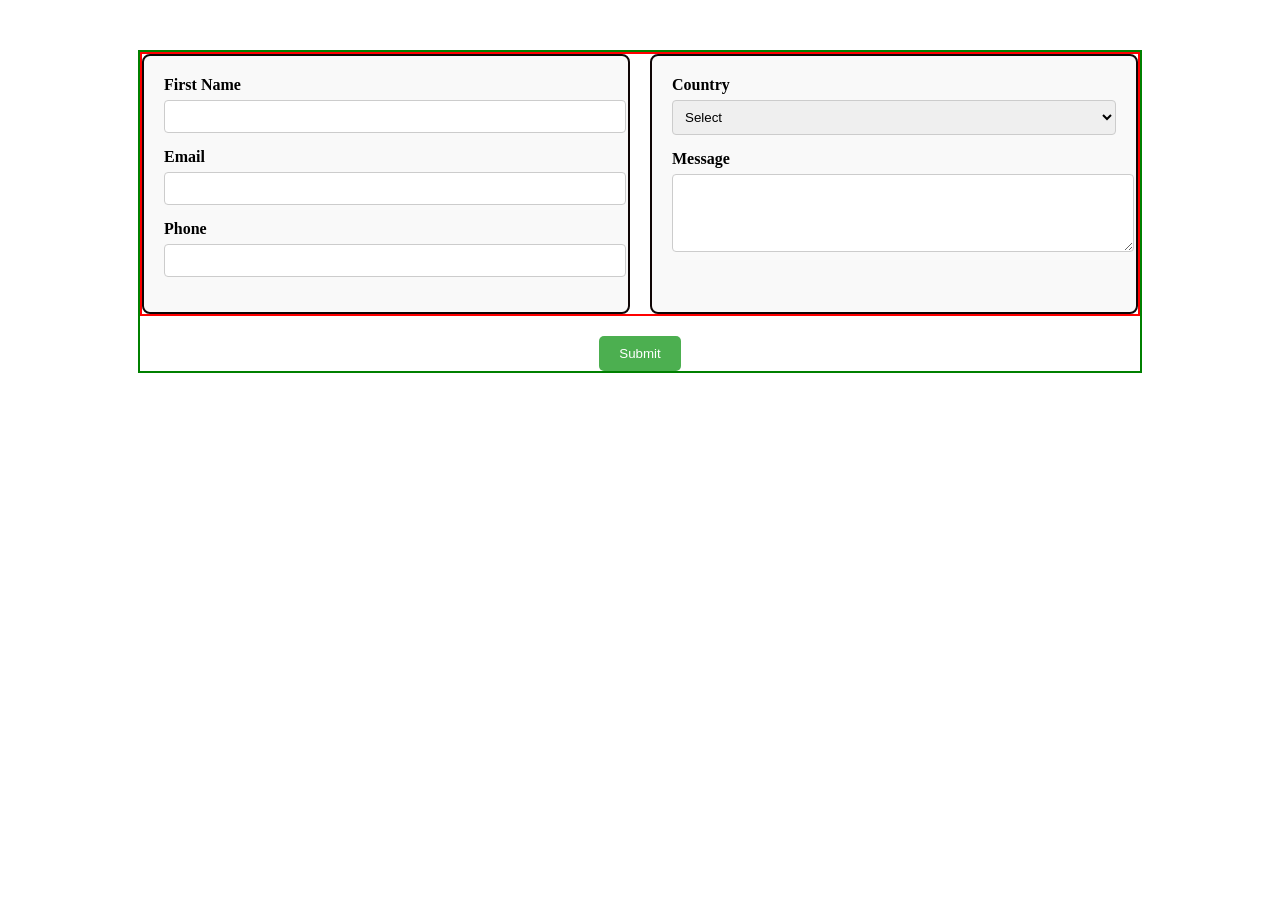
<file: UI/HTML/extra.html>
<!DOCTYPE html>
<html lang="en">
<head>
    <meta charset="UTF-8">
    <meta name="viewport" content="width=device-width, initial-scale=1.0">
    <title>Document</title>
</head>
<body>
    <style>
        form {
          max-width: 1000px;
          margin: 50px auto;
         border: 2px solid green;
        }
    
        .form-container {
          display: flex;
          gap: 20px;
          border: 2px solid red;
        }
    
        .form-section {
          flex: 1;
          padding: 20px;
          background: #f9f9f9;
          border: 2px solid #0f0606;
          border-radius: 8px;
        }
    
        label {
          display: block;
          margin-bottom: 6px;
          font-weight: bold;
        }
    
        input, select, textarea {
          width: 100%;
          padding: 8px;
          margin-bottom: 15px;
          border-radius: 4px;
          border: 1px solid #ccc;
        }
    
        .submit-button {
          margin-top: 20px;
          text-align: center;
        }
    
        button {
          padding: 10px 20px;
          background-color: #4CAF50;
          color: white;
          border: none;
          border-radius: 5px;
          cursor: pointer;
        }
    
        button:hover {
          background-color: #45a049;
        }
      </style>
    </head>
    <body>
    
      <form action="#" method="#">
        <div class="form-container">
          <div class="form-section">
            <label for="firstName">First Name</label>
            <input type="text" id="firstName" name="firstName">
    
            <label for="email">Email</label>
            <input type="email" id="email" name="email">
    
            <label for="phone">Phone</label>
            <input type="tel" id="phone" name="phone">
          </div>
    
          <div class="form-section">
            <label for="country">Country</label>
            <select id="country" name="country">
              <option value="">Select</option>
              <option value="india">India</option>
              <option value="usa">USA</option>
            </select>
    
            <label for="message">Message</label>
            <textarea id="message" name="message" rows="4"></textarea>
          </div>
        </div>
    
        <div class="submit-button">
          <button type="submit">Submit</button>
        </div>
      </form>
</html>
</file>
